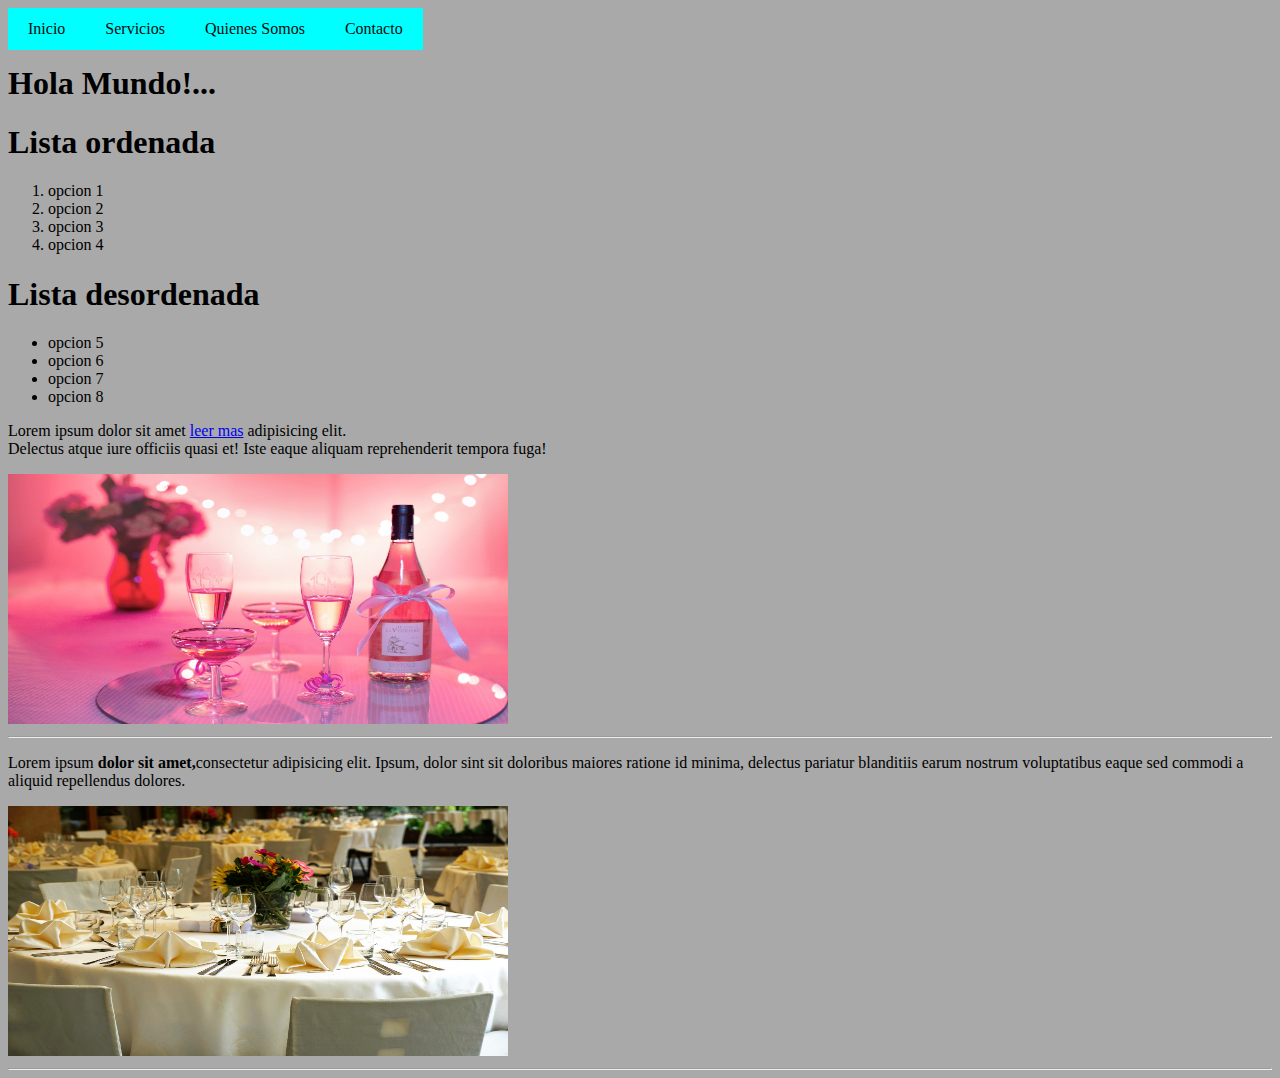
<file: Clases_profe/index.html>
<!DOCTYPE html>
<html lang="es">


<head>
  <meta charset="UTF-8">
  <meta http-equiv="X-UA-Compatible" content="IE=edge">
  <meta name="viewport" content="width=device-width, initial-scale=1.0">
  <link rel="stylesheet" href="css/main.css">

  <!-- Para colocar el icono de la pagina -->
  <link rel="shortcut icon" href="imgs/digitization-5231610_640.jpg" type="image/x-icon">

  <title>Clase_1 53423</title>
</head>

<!-- Colocamos el cuerpo principal body -->

<body>
  <!-- esto es un comentario -->
  <header>
    <!--header es el encabezado-->
    <div class="menu_desplegable">
      <ul>
        <li id="item"><a href="#">Inicio</a></li>
        <li id="item"><a href="#">Servicios</a></li>
        <li id="item"><a href="#">Quienes Somos</a>
          <ul id="submenu">
            <li><a href="#">Nosotros</a> </li>
            <li><a href="#">Misión</a> </li>
            <li><a href="#">Visión</a> </li>
            <li id="li_2"><a href="#">Historia</a>
              <ul id="submenu_2">
                <li>
                  <p>Lorem ipsum dolor sit amet consectetur, adipisicing elit. Sit perferendis minima sint qui aliquid
                    quasi!</p>
                </li>
              </ul>
            </li>
          </ul>
        </li>
        <li id="item"><a href="#">Contacto</a></li>
      </ul>
    </div>
    <br><br>

    <h1>Hola Mundo!...</h1>
  </header>

  <section>
    <!--section es una seccion-->
    <h1>Lista ordenada</h1>
    <ol>
      <li>opcion 1</li>
      <li>opcion 2</li>
      <li>opcion 3</li>
      <li>opcion 4</li>
    </ol>

    <h1>Lista desordenada</h1>
    <ul>
      <li>opcion 5</li>
      <li>opcion 6</li>
      <li>opcion 7</li>
      <li>opcion 8</li>
    </ul>
  </section>

  <main>
    <!--main es lo principal de nuestra pagina-->
    <p>
      Lorem ipsum dolor sit amet <a href="pagina1.html" target="blank">leer mas</a> adipisicing elit. <br> Delectus
      atque iure officiis
      quasi et! Iste eaque aliquam reprehenderit tempora fuga!
    </p>
    <img src="imgs/pink-wine-1964457_1920.jpg" alt="fiesta rosa" width="500" height="250">
    <hr>

    <p>Lorem ipsum <strong>dolor sit amet,</strong>consectetur adipisicing elit. Ipsum, dolor sint sit doloribus maiores
      ratione id
      minima, delectus pariatur blanditiis earum nostrum voluptatibus eaque sed commodi a aliquid repellendus dolores.
    </p>
    <img src="imgs/tablecloth-3336687_1920.jpg" alt="cena" width="500" height="250">
    <hr>
  </main>

  <footer>
    <!--es el pie de pagina con contacto, derechos, privacidad y demas...-->

  </footer>


</body>

</html>
</file>
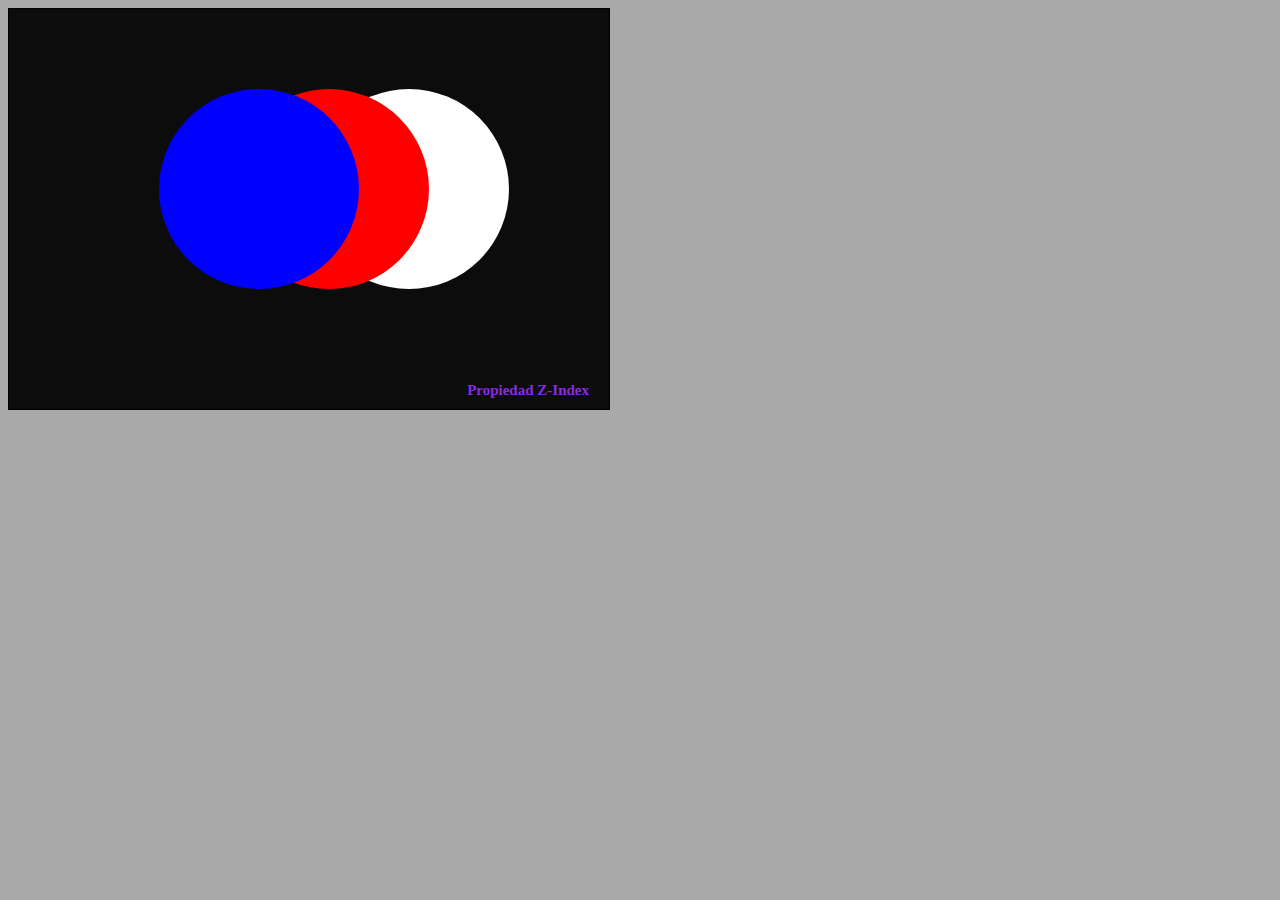
<file: Clases_profe/Z-Index/index.html>
<!DOCTYPE html>
<html lang="en">
<head>
  <meta charset="UTF-8">
  <meta http-equiv="X-UA-Compatible" content="IE=edge">
  <meta name="viewport" content="width=device-width, initial-scale=1.0">
  <link rel="stylesheet" href="main.css">
  <title>Z-INDEX|</title>
</head>
<body>
  <div id="contenedor">
    <div class="circulo azul"></div>
    <div class="circulo rojo"></div>
    <div class="circulo blanco"></div>
    <h1>Propiedad Z-Index</h1>
  </div>
</body>
</html>
</file>
<file: Clases_profe/css/main.css>
body{
  background: darkgray;
}
/** Inicio del menu desplegable*/
.menu_desplegable ul{
  list-style: none;
  margin: 0;
  padding: 0;
}
#item{
  float: left;
  position: relative;
}
#item a{
  text-decoration: none;
  background-color: aqua;
  color: rgb(10, 10, 10);
  padding: 12px 20px;
  display: block;
}
#item a:hover{
  background-color: wheat;
  color: coral;
}
#submenu{
  display: none;
  position: absolute;
  min-width: 150px;
}

.menu_desplegable #item:hover #submenu{
  display: block;

}

/** submenu_2*/
#submenu_2{
  display: none;
  position: relative;
  right: -150px;
  top: -45px;
  background-color: aqua;
}
#li_2:hover #submenu_2{
  display: block;

}
/** fin  */
/**Fin meu desplegable*/
</file>
<file: Clases_profe/Z-Index/main.css>
body{
  background-color: darkgray;
}
#contenedor{
  position: relative;
  width: 600px;
  height: 400px;
  background: rgb(12, 12, 12);
  border: 1px solid black;
}
h1{
  font-family:Cambria, Cochin, Georgia, Times, 'Times New Roman', serif;
  position: absolute;
  right: 20px;
  bottom: 0;
  font-size: 15px;
  color: blueviolet;
}
.circulo{
  position: absolute;
  width: 200px;
  height: 200px;
  border-radius: 100%;
}
.azul{
  background-color: blue;
  top: 80px;
  left: 150px;
  z-index: 3;
}
.rojo{
  background-color: red;
  top: 80px;
  left: 220px;
  z-index: 2;
}
.blanco{
  background-color: white;
  top: 80px;
  left: 300px;
  z-index: 1;
}
</file>
